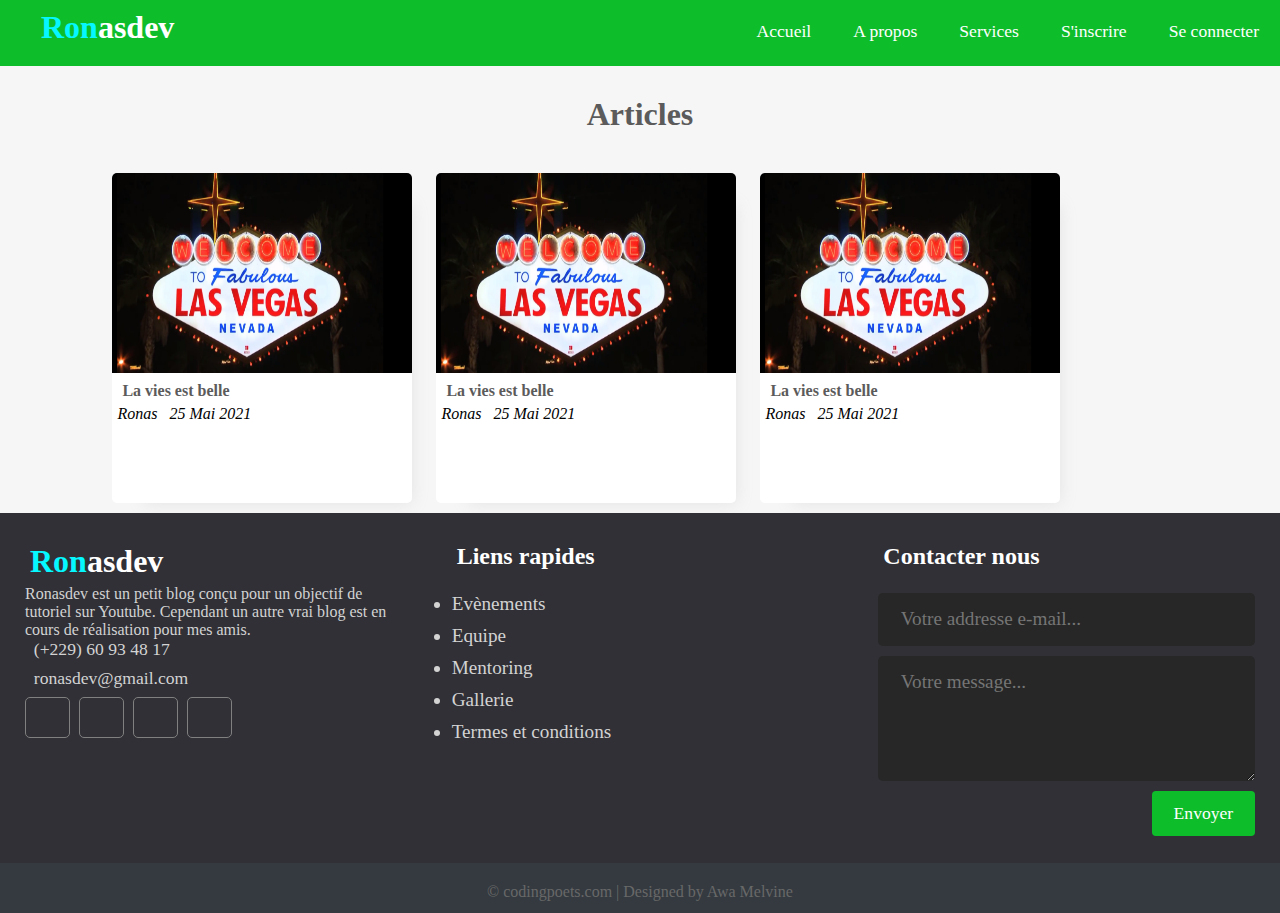
<file: Mini_blog/html/index.html>
<!DOCTYPE html>
<html lang="fr">

<head>
  <meta charset="UTF-8">
  <meta name="viewport" content="width=device-width, initial-scale=1.0">
  <meta http-equiv="X-UA-Compatible" content="ie=edge">

 
  <link rel="stylesheet" href="css/style.css">

  <title>Mini-Blog</title>
</head>

<body>
  <header>
    <div class="logo">
      <h1 class="logo-text"><span>Ron</span>asdev</h1>
    </div>
    <ul class="nav">
      <li><a href="index.html">Accueil</a></li>
      <li><a href="#">A propos</a></li>
      <li><a href="#">Services</a></li>
      <li><a href="#">S'inscrire</a></li>
      <li><a href="#">Se connecter</a></li> 
    </ul>
  </header>

  <!-- Page Wrapper -->
  <div class="page-container">

    <!-- Post Slider -->
    <div class="posts">
      <h1 class="posts-title">Articles</h1>
      <div class="post-container">
       
            <div class="post">
              <img src="images/image1.png" alt="" class="slider-image">
              <div class="post-info">
                <h4><a href="single.html">La vies est belle</a></h4>
                <i > Ronas</i>
                &nbsp;
                <i > 25 Mai 2021</i>
              </div>
            </div>
            <div class="post">
              <img src="images/image1.png" alt="" class="slider-image">
              <div class="post-info">
                <h4><a href="single.html">La vies est belle</a></h4>
                <i > Ronas</i>
                &nbsp;
                <i > 25 Mai 2021</i>
              </div>
            </div>
            <div class="post">
              <img src="images/image1.png" alt="" class="slider-image">
              <div class="post-info">
                <h4><a href="single.html">La vies est belle</a></h4>
                <i > Ronas</i>
                &nbsp;
                <i > 25 Mai 2021</i>
              </div>
            </div>
          
      </div>
    </div>
    
    <!-- footer -->
    <div class="footer">
      <div class="footer-content">
  
        <div class="footer-section about">
          <h1 class="logo-text"><span>Ron</span>asdev</h1>
          <p>
            Ronasdev est un petit  blog conçu pour un objectif de tutoriel sur Youtube.
            Cependant un autre vrai blog est en cours de réalisation pour mes amis.
             </p>
          <div class="contact">
            <span><i class="fas fa-phone"></i> &nbsp; (+229) 60 93 48 17</span>
            <span><i class="fas fa-envelope"></i> &nbsp; ronasdev@gmail.com</span>
          </div>
          <div class="socials">
            <a href="#"><i class="fab fa-facebook"></i></a>
            <a href="#"><i class="fab fa-instagram"></i></a>
            <a href="#"><i class="fab fa-twitter"></i></a>
            <a href="#"><i class="fab fa-youtube"></i></a>
          </div>
        </div>
  
        <div class="footer-section links">
          <h2>Liens rapides</h2>
          <br>
          <ul>
            <a href="#">
              <li>Evènements</li>
            </a>
            <a href="#">
              <li>Equipe</li>
            </a>
            <a href="#">
              <li>Mentoring</li>
            </a>
            <a href="#">
              <li>Gallerie</li>
            </a>
            <a href="#">
              <li>Termes et conditions</li>
            </a>
          </ul>
        </div>
  
        <div class="footer-section contact-form">
          <h2>Contacter nous</h2>
          <br>
          <form action="index.html" method="post">
            <input type="email" name="email" class="text-input contact-input" placeholder="Votre addresse e-mail...">
            <textarea rows="4" name="message" class="text-input contact-input" placeholder="Votre message..."></textarea>
            <button type="submit" class="btn btn-big contact-btn">
              <i class="fas fa-envelope"></i>
             Envoyer
            </button>
          </form>
        </div>
  
      </div>
  
      <div class="footer-bottom">
        &copy; codingpoets.com | Designed by Awa Melvine
      </div>
    </div>
  <!-- // footer --> 
  <body>
  </html>
</file>
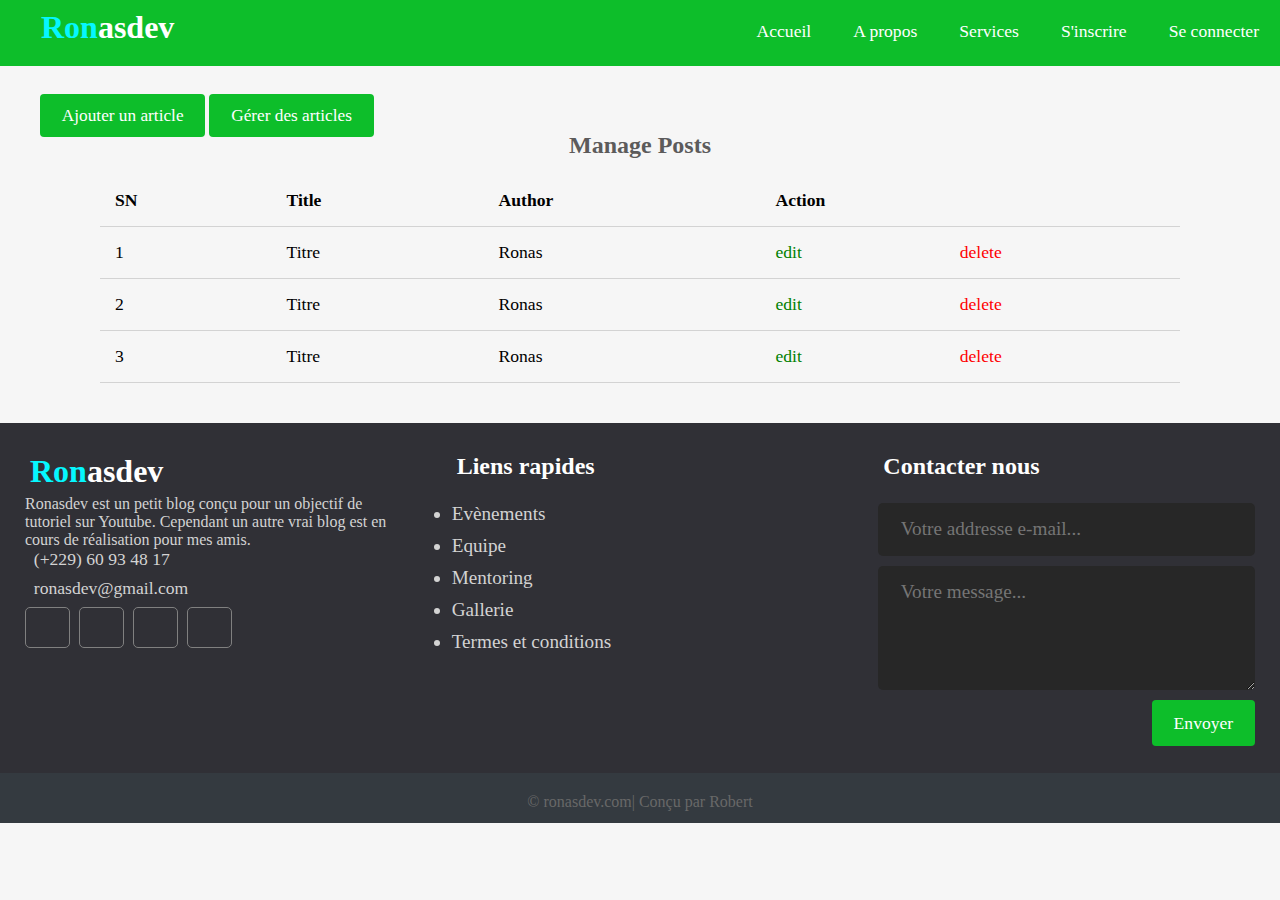
<file: Mini_blog/html/admin/index.html>
<!DOCTYPE html>
<html lang="en">

    <head>
        <meta charset="UTF-8">
        <meta name="viewport" content="width=device-width, initial-scale=1.0">
        <meta http-equiv="X-UA-Compatible" content="ie=edge">

        <!-- Custom Styling -->
        <link rel="stylesheet" href="../css/style.css">

        <!-- Admin Styling -->
        <link rel="stylesheet" href="../css/admin.css">

        <title>Section Admin - Gestions des articles</title>
    </head>

    <body>
        <header>
            <div class="logo">
              <h1 class="logo-text"><span>Ron</span>asdev</h1>
            </div>
            <ul class="nav">
              <li><a href="index.html">Accueil</a></li>
              <li><a href="#">A propos</a></li>
              <li><a href="#">Services</a></li>
              <li><a href="#">S'inscrire</a></li>
              <li><a href="#">Se connecter</a></li> 
            </ul>
          </header>

        <!-- Admin Page Wrapper -->
        <div class="admin-container">

            <!-- Admin Content -->
            <div class="admin-content">
                <div class="button-group">
                    <a href="create.html" class="btn btn-big">Ajouter un article</a>
                    <a href="index.html" class="btn btn-big">Gérer des articles</a>
                </div>
                <div class="container">
                    <h2 class="page-title">Manage Posts</h2>
                    <table>
                        <thead>
                            <th>SN</th>
                            <th>Title</th>
                            <th>Author</th>
                            <th colspan="3">Action</th>
                        </thead>
                        <tbody>
                       
                                <tr>
                                    <td>1</td>
                                    <td>Titre</td>
                                    <td>Ronas</td>
                                    <td><a href="" class="edit">edit</a></td>
                                    <td><a href="" class="delete">delete</a></td>  
                                </tr>
                                <tr>
                                    <td>2</td>
                                    <td>Titre</td>
                                    <td>Ronas</td>
                                    <td><a href="" class="edit">edit</a></td>
                                    <td><a href="" class="delete">delete</a></td>  
                                </tr>
                                <tr>
                                    <td>3</td>
                                    <td>Titre</td>
                                    <td>Ronas</td>
                                    <td><a href="" class="edit">edit</a></td>
                                    <td><a href="" class="delete">delete</a></td>  
                                </tr>
                        </tbody>
                    </table>
                </div>
            </div>
        </div>
        
    <div class="footer">
        <div class="footer-content">
    
          <div class="footer-section about">
            <h1 class="logo-text"><span>Ron</span>asdev</h1>
            <p>
              Ronasdev est un petit  blog conçu pour un objectif de tutoriel sur Youtube.
              Cependant un autre vrai blog est en cours de réalisation pour mes amis.
               </p>
            <div class="contact">
              <span><i class="fas fa-phone"></i> &nbsp; (+229) 60 93 48 17</span>
              <span><i class="fas fa-envelope"></i> &nbsp; ronasdev@gmail.com</span>
            </div>
            <div class="socials">
              <a href="#"><i class="fab fa-facebook"></i></a>
              <a href="#"><i class="fab fa-instagram"></i></a>
              <a href="#"><i class="fab fa-twitter"></i></a>
              <a href="#"><i class="fab fa-youtube"></i></a>
            </div>
          </div>
    
          <div class="footer-section links">
            <h2>Liens rapides</h2>
            <br>
            <ul>
              <a href="#">
                <li>Evènements</li>
              </a>
              <a href="#">
                <li>Equipe</li>
              </a>
              <a href="#">
                <li>Mentoring</li>
              </a>
              <a href="#">
                <li>Gallerie</li>
              </a>
              <a href="#">
                <li>Termes et conditions</li>
              </a>
            </ul>
          </div>
    
          <div class="footer-section contact-form">
            <h2>Contacter nous</h2>
            <br>
            <form action="index.html" method="post">
              <input type="email" name="email" class="text-input contact-input" placeholder="Votre addresse e-mail...">
              <textarea rows="4" name="message" class="text-input contact-input" placeholder="Votre message..."></textarea>
              <button type="submit" class="btn btn-big contact-btn">
                <i class="fas fa-envelope"></i>
               Envoyer
              </button>
            </form>
          </div>
    
        </div>
    
        <div class="footer-bottom">
          &copy; ronasdev.com| Conçu par Robert
        </div>
      </div>


    </body>

</html>
</file>
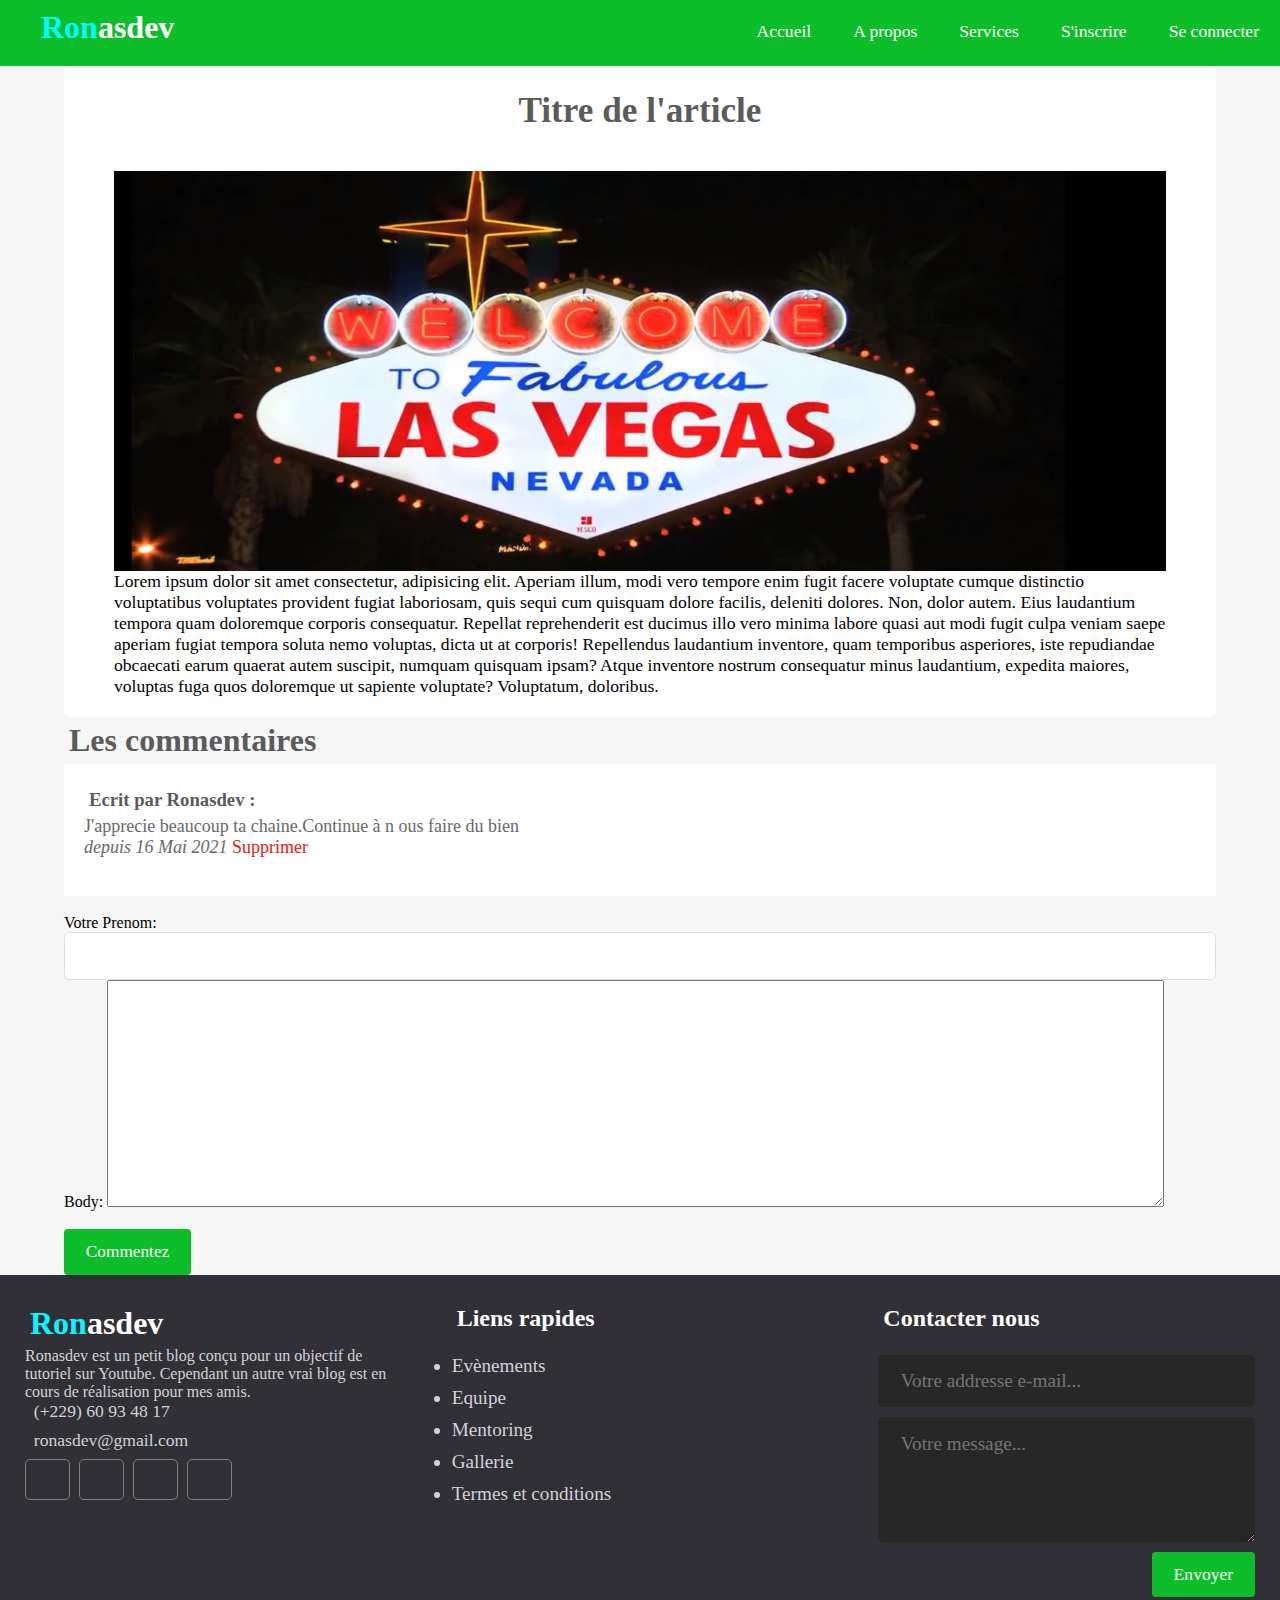
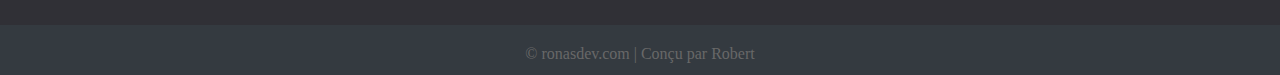
<file: Mini_blog/html/single.html>
<!DOCTYPE html>
<html lang="en">

<head>
  <meta charset="UTF-8">
  <meta name="viewport" content="width=device-width, initial-scale=1.0">
  <meta http-equiv="X-UA-Compatible" content="ie=edge">

  <!-- Custom Styling -->
  <link rel="stylesheet" href="css/style.css">

  <title>Article </title>
</head>

<body>


  <header>
    <div class="logo">
      <h1 class="logo-text"><span>Ron</span>asdev</h1>
    </div>
    <ul class="nav">
      <li><a href="index.html">Accueil</a></li>
      <li><a href="#">A propos</a></li>
      <li><a href="#">Services</a></li>
      <li><a href="#">S'inscrire</a></li>
      <li><a href="#">Se connecter</a></li> 
    </ul>
  </header>

  <!-- Page Wrapper -->
  <div class="page-container">

    <!-- Content -->
    <div class="container">

      <!-- Main Content Wrapper -->
      <div class="">
        <div class="main-content single">
          <h1 class="post-title">Titre de l'article</h1>
          <div class="post-image">
              <img src="images/image1.png" alt="" >
          </div>
          <div class="post-content">
           Lorem ipsum dolor sit amet consectetur, adipisicing elit. Aperiam illum, modi vero tempore enim fugit facere voluptate cumque distinctio voluptatibus voluptates provident fugiat laboriosam, quis sequi cum quisquam dolore facilis, deleniti dolores. Non, dolor autem. Eius laudantium tempora quam doloremque corporis consequatur. Repellat reprehenderit est ducimus illo vero minima labore quasi aut modi fugit culpa veniam saepe aperiam fugiat tempora soluta nemo voluptas, dicta ut at corporis! Repellendus laudantium inventore, quam temporibus asperiores, iste repudiandae obcaecati earum quaerat autem suscipit, numquam quisquam ipsam? Atque inventore nostrum consequatur minus laudantium, expedita maiores, voluptas fuga quos doloremque ut sapiente voluptate? Voluptatum, doloribus.
          </div>
        </div>
        <h1>Les commentaires</h1>
        <div class="comments">
          
            <div class="comment">
              <h3 class="auteur">Ecrit par Ronasdev : </h3>
              <p class="contenu" >J'apprecie beaucoup ta chaine.Continue à n ous faire du bien<br>
              <i class="far fa-calendar"> depuis 16 Mai 2021</i>
              <a class="sup" href="">Supprimer</a>
              </p>
              <br>
            </div>
        </div>
        <br>
        <form action="single.php"  method="post">
          <input type="hidden" name="id" value="<?php echo $id ?>">
          <div>
            <label>Votre Prenom:</label>
            <input type="text" name="author" class="text-input">
          </div>
          <div>
            <label>Body:</label>
            <textarea name="comment" id="body" cols="130" rows="15"></textarea>
          </div><br>
          <div>
              <button type="submit" name="add-comment" class="btn btn-big">Commentez</button>
          </div>
        </form>
        
      </div>
    </div>
  </div>
      <!-- // Main Content -->

     

  <!-- footer -->
  <div class="footer">
    <div class="footer-content">

      <div class="footer-section about">
        <h1 class="logo-text"><span>Ron</span>asdev</h1>
        <p>
          Ronasdev est un petit  blog conçu pour un objectif de tutoriel sur Youtube.
          Cependant un autre vrai blog est en cours de réalisation pour mes amis.
           </p>
        <div class="contact">
          <span><i class="fas fa-phone"></i> &nbsp; (+229) 60 93 48 17</span>
          <span><i class="fas fa-envelope"></i> &nbsp; ronasdev@gmail.com</span>
        </div>
        <div class="socials">
          <a href="#"><i class="fab fa-facebook"></i></a>
          <a href="#"><i class="fab fa-instagram"></i></a>
          <a href="#"><i class="fab fa-twitter"></i></a>
          <a href="#"><i class="fab fa-youtube"></i></a>
        </div>
      </div>

      <div class="footer-section links">
        <h2>Liens rapides</h2>
        <br>
        <ul>
          <a href="#">
            <li>Evènements</li>
          </a>
          <a href="#">
            <li>Equipe</li>
          </a>
          <a href="#">
            <li>Mentoring</li>
          </a>
          <a href="#">
            <li>Gallerie</li>
          </a>
          <a href="#">
            <li>Termes et conditions</li>
          </a>
        </ul>
      </div>

      <div class="footer-section contact-form">
        <h2>Contacter nous</h2>
        <br>
        <form action="index.html" method="post">
          <input type="email" name="email" class="text-input contact-input" placeholder="Votre addresse e-mail...">
          <textarea rows="4" name="message" class="text-input contact-input" placeholder="Votre message..."></textarea>
          <button type="submit" class="btn btn-big contact-btn">
            <i class="fas fa-envelope"></i>
           Envoyer
          </button>
        </form>
      </div>

    </div>

    <div class="footer-bottom">
      &copy; ronasdev.com | Conçu par Robert
    </div>
  </div>
  <!-- // footer -->

</body>

</html>
</file>
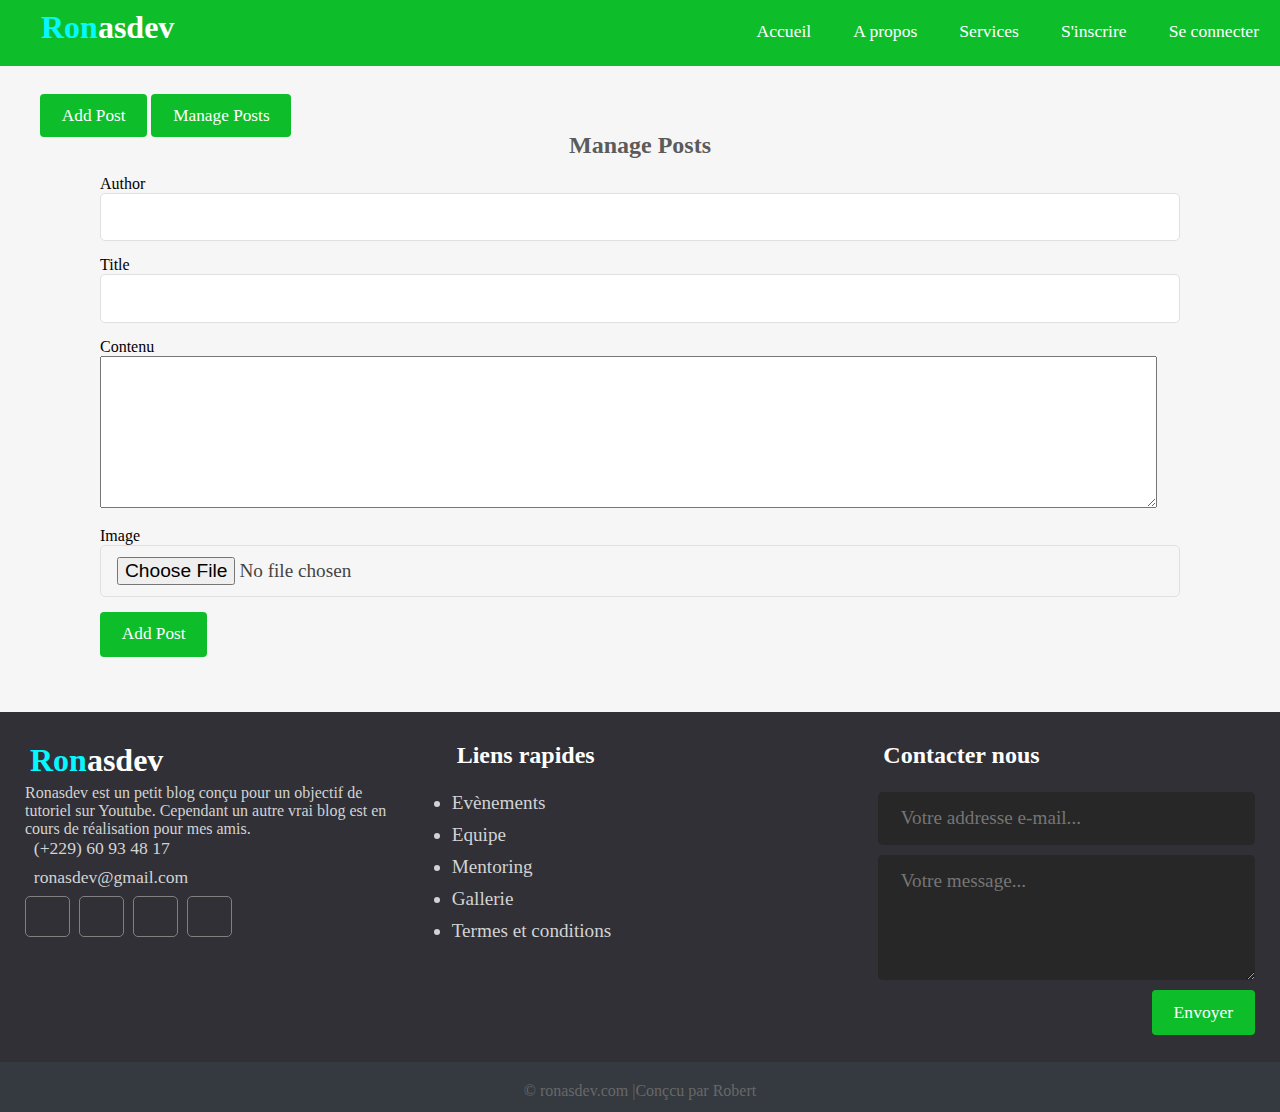
<file: Mini_blog/html/admin/create.html>
<!DOCTYPE html>
<html lang="en">

    <head>
        <meta charset="UTF-8">
        <meta name="viewport" content="width=device-width, initial-scale=1.0">
        <meta http-equiv="X-UA-Compatible" content="ie=edge">

        <!-- Custom Styling -->
        <link rel="stylesheet" href="../css/style.css">

        <!-- Admin Styling -->
        <link rel="stylesheet" href="../css/admin.css">

        <title>Admin Section - Add Post</title>
    </head>

    <body>
        <header>
            <div class="logo">
              <h1 class="logo-text"><span>Ron</span>asdev</h1>
            </div>
            <ul class="nav">
              <li><a href="index.html">Accueil</a></li>
              <li><a href="#">A propos</a></li>
              <li><a href="#">Services</a></li>
              <li><a href="#">S'inscrire</a></li>
              <li><a href="#">Se connecter</a></li> 
            </ul>
          </header>

        <!-- Admin Page Wrapper -->
        <div class="admin-container">

        
            <!-- // Left Sidebar -->


            <!-- Admin Content -->
            <div class="admin-content">
                <div class="button-group">
                    <a href="create.html" class="btn btn-big">Add Post</a>
                    <a href="index.html" class="btn btn-big">Manage Posts</a>
                </div>


                <div class="container">

                    <h2 class="page-title">Manage Posts</h2>
                    <form action="create.php" enctype="multipart/form-data" method="post">
                        <div>
                            <label>Author</label>
                            <input type="text" name="author"  class="text-input">
                        </div>
                        <div>
                            <label>Title</label>
                            <input type="text" name="title"  class="text-input">
                        </div>
                        <div>
                            <label>Contenu</label>
                            <textarea cols="130", rows="10" name="content" id="body"></textarea>
                        </div>
                        <div>
                            <label>Image</label>
                            <input type="file" name="image"  class="text-input">
                        </div>
                        
                        <div>
                            <button type="submit" name="add-post" class="btn btn-big">Add Post</button>
                        </div>
                    </form>

                </div>

            </div>
            <!-- // Admin Content -->

        </div>
        <!-- // Page Wrapper -->
        <div class="footer">
            <div class="footer-content">
        
              <div class="footer-section about">
                <h1 class="logo-text"><span>Ron</span>asdev</h1>
                <p>
                  Ronasdev est un petit  blog conçu pour un objectif de tutoriel sur Youtube.
                  Cependant un autre vrai blog est en cours de réalisation pour mes amis.
                   </p>
                <div class="contact">
                  <span><i class="fas fa-phone"></i> &nbsp; (+229) 60 93 48 17</span>
                  <span><i class="fas fa-envelope"></i> &nbsp; ronasdev@gmail.com</span>
                </div>
                <div class="socials">
                  <a href="#"><i class="fab fa-facebook"></i></a>
                  <a href="#"><i class="fab fa-instagram"></i></a>
                  <a href="#"><i class="fab fa-twitter"></i></a>
                  <a href="#"><i class="fab fa-youtube"></i></a>
                </div>
              </div>
        
              <div class="footer-section links">
                <h2>Liens rapides</h2>
                <br>
                <ul>
                  <a href="#">
                    <li>Evènements</li>
                  </a>
                  <a href="#">
                    <li>Equipe</li>
                  </a>
                  <a href="#">
                    <li>Mentoring</li>
                  </a>
                  <a href="#">
                    <li>Gallerie</li>
                  </a>
                  <a href="#">
                    <li>Termes et conditions</li>
                  </a>
                </ul>
              </div>
        
              <div class="footer-section contact-form">
                <h2>Contacter nous</h2>
                <br>
                <form action="index.html" method="post">
                  <input type="email" name="email" class="text-input contact-input" placeholder="Votre addresse e-mail...">
                  <textarea rows="4" name="message" class="text-input contact-input" placeholder="Votre message..."></textarea>
                  <button type="submit" class="btn btn-big contact-btn">
                    <i class="fas fa-envelope"></i>
                   Envoyer
                  </button>
                </form>
              </div>
        
            </div>
        
            <div class="footer-bottom">
              &copy; ronasdev.com |Conçcu par Robert
            </div>
          </div>


   
    </body>

</html>
</file>
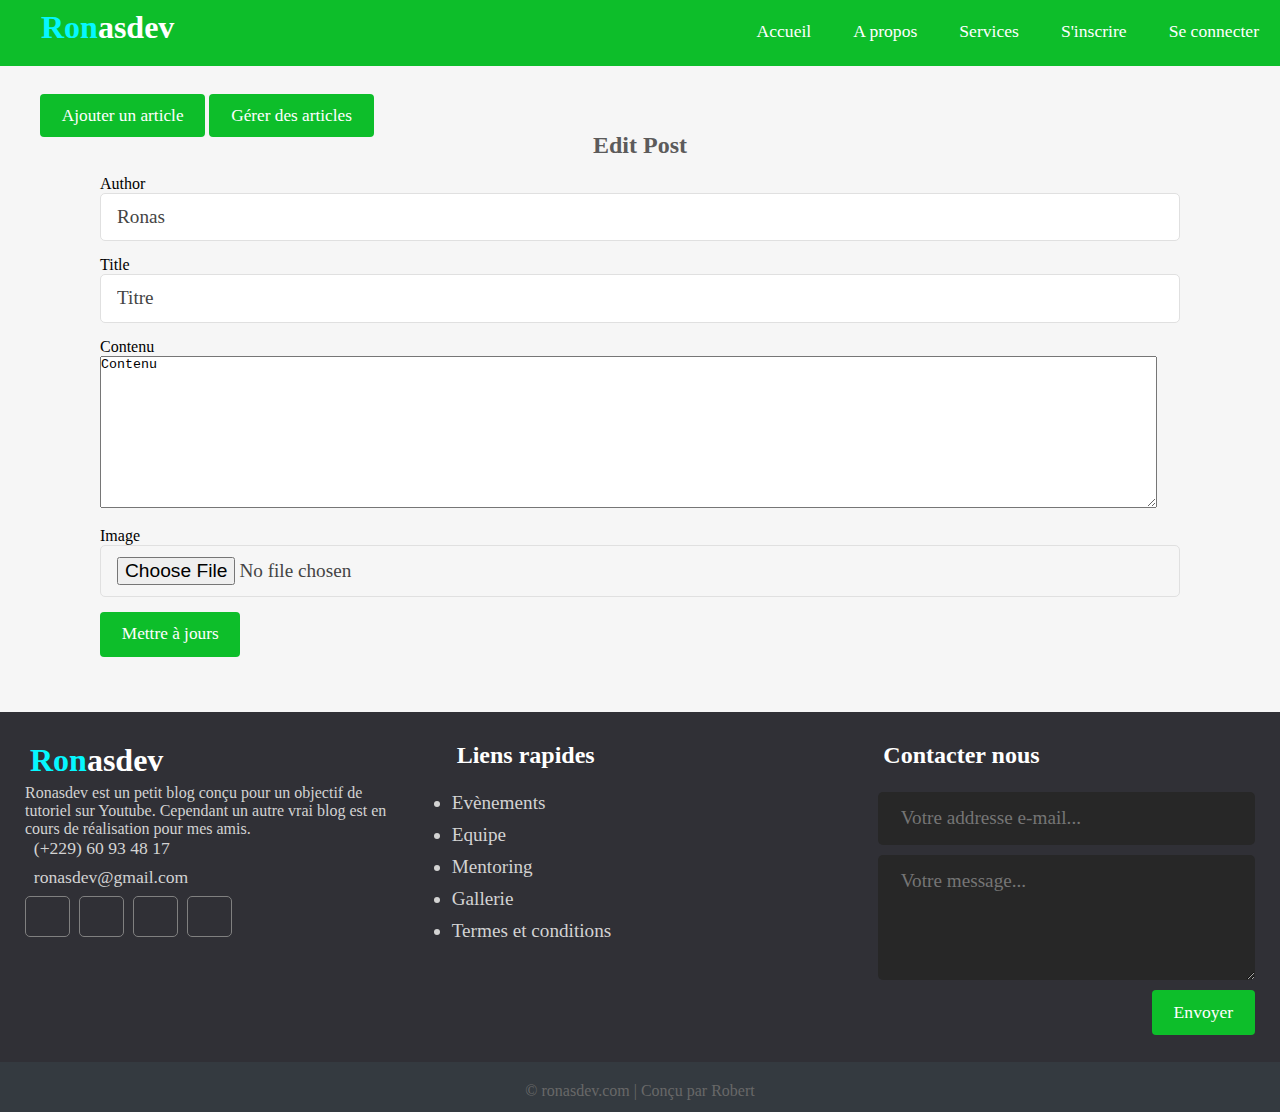
<file: Mini_blog/html/admin/edit.html>
<!DOCTYPE html>
<html lang="en">

    <head>
        <meta charset="UTF-8">
        <meta name="viewport" content="width=device-width, initial-scale=1.0">
        <meta http-equiv="X-UA-Compatible" content="ie=edge">

        <!-- Custom Styling -->
        <link rel="stylesheet" href="../css/style.css">

        <!-- Admin Styling -->
        <link rel="stylesheet" href="../css/admin.css">

        <title>Admin Section - Edit Post</title>
    </head>

    <body>
        <header>
            <div class="logo">
              <h1 class="logo-text"><span>Ron</span>asdev</h1>
            </div>
            <ul class="nav">
              <li><a href="index.html">Accueil</a></li>
              <li><a href="#">A propos</a></li>
              <li><a href="#">Services</a></li>
              <li><a href="#">S'inscrire</a></li>
              <li><a href="#">Se connecter</a></li> 
            </ul>
          </header>
        <!-- Admin Page Wrapper -->
        <div class="admin-container">

            <!-- Admin Content -->
            <div class="admin-content">
                <div class="button-group">
                    <a href="create.html" class="btn btn-big">Ajouter un article</a>
                    <a href="index.html" class="btn btn-big">Gérer des articles</a>
                </div>


                <div class="container">

                    <h2 class="page-title">Edit Post</h2>

                    <form action="edit.php" method="post" enctype="multipart/form-data">
                        <input type="hidden" name="id" value="1">
                        <div>
                            <label>Author</label>
                            <input type="text" name="author" value="Ronas" class="text-input">
                        </div>
                        <div>
                            <label>Title</label>
                            <input type="text" name="title" value="Titre" class="text-input">
                        </div>
                        <div>
                            <label>Contenu</label>
                            <textarea cols="130", rows="10" name="content" id="body">Contenu</textarea>
                        </div>
                        <div>
                            <label>Image</label>
                            <input type="file" name="image"  class="text-input">
                        </div>
                        <div>
                            <button type="submit" name="update-post" class="btn btn-big">Mettre à jours</button>
                        </div>
                    </form>

                </div>

            </div>
            <!-- // Admin Content -->

        </div>
        <!-- // Page Wrapper -->
        <div class="footer">
            <div class="footer-content">
        
              <div class="footer-section about">
                <h1 class="logo-text"><span>Ron</span>asdev</h1>
                <p>
                  Ronasdev est un petit  blog conçu pour un objectif de tutoriel sur Youtube.
                  Cependant un autre vrai blog est en cours de réalisation pour mes amis.
                   </p>
                <div class="contact">
                  <span><i class="fas fa-phone"></i> &nbsp; (+229) 60 93 48 17</span>
                  <span><i class="fas fa-envelope"></i> &nbsp; ronasdev@gmail.com</span>
                </div>
                <div class="socials">
                  <a href="#"><i class="fab fa-facebook"></i></a>
                  <a href="#"><i class="fab fa-instagram"></i></a>
                  <a href="#"><i class="fab fa-twitter"></i></a>
                  <a href="#"><i class="fab fa-youtube"></i></a>
                </div>
              </div>
        
              <div class="footer-section links">
                <h2>Liens rapides</h2>
                <br>
                <ul>
                  <a href="#">
                    <li>Evènements</li>
                  </a>
                  <a href="#">
                    <li>Equipe</li>
                  </a>
                  <a href="#">
                    <li>Mentoring</li>
                  </a>
                  <a href="#">
                    <li>Gallerie</li>
                  </a>
                  <a href="#">
                    <li>Termes et conditions</li>
                  </a>
                </ul>
              </div>
        
              <div class="footer-section contact-form">
                <h2>Contacter nous</h2>
                <br>
                <form action="index.html" method="post">
                  <input type="email" name="email" class="text-input contact-input" placeholder="Votre addresse e-mail...">
                  <textarea rows="4" name="message" class="text-input contact-input" placeholder="Votre message..."></textarea>
                  <button type="submit" class="btn btn-big contact-btn">
                    <i class="fas fa-envelope"></i>
                   Envoyer
                  </button>
                </form>
              </div>
        
            </div>
        
            <div class="footer-bottom">
              &copy; ronasdev.com | Conçu par Robert
            </div>
          </div>

    </body>

</html>
</file>
<file: Mini_blog/html/css/style.css>
* {
  box-sizing: border-box;
  margin:0;
  padding: 0;
}

html,
body {
  height: 100%;
  padding: 0px;
  margin: 0px;
  background: #f6f6f6;
  font-family: serif;
}

h1,
h2,
h3,
h4,
h5,
h6 {
  font-family: serif;
  color: #5c5b5b;
  margin: 5px;
}

a {
  text-decoration: none;
  color: inherit;
}
.pagination{
  width: 20%;
  margin: 10px auto;
}
.page{
  display: inline-block;
  width: 40px;
  height: 40px;
  text-align: center;
  font-size: x-large;
  padding-top: 5px;
  background: #ccc;
  border:1px solid black;
  border-radius: 5px;
}
.page.active{
  background:  #0b6c99;
}

.btn {
  padding: .5rem 1rem;
  background: #0dbe2a;
  color: white;
  border: 1px solid transparent;
  border-radius: .25rem;
  font-size: 1.08em;
  font-family: 'Lora', serif;
}

.btn-big {
  padding: .7rem 1.3rem;
  line-height: 1.3rem;
}

.btn:hover {
  color: white !important;
  background: #0a8d75;
}

.text-input {
  padding: .7rem 1rem;
  display: block;
  width: 100%;
  border-radius: 5px;
  border: 1px solid #e0e0e0;
  outline: none;
  color: #444;
  line-height: 1.5rem;
  font-size: 1.2em;
  font-family: 'Lora', serif;
}

.msg {
  width: 100%;
  margin: 5px auto;
  padding: 8px;
  border-radius: 5px;
  list-style: none;
}

.success {
  color: #3a6e3a;
  border: 1px solid #3a6e3a;
  background: #bcf5bc;
}

.error {
  color: #884b4b;
  border: 1px solid #884b4b;
  background: #f5bcbc;
}

/* NAVBAR */

header {
  background: #0dbe2a;
  height: 66px;
}

header * {
  color: white;
}

header .logo {
  float: left;
  height: inherit;
  margin-left: 2em;
}

header .logo-text {
  margin: 9px;
  font-family: 'Candal', serif;
}

header .logo-text span {
  color: #05f7ff;
}

header ul {
  float: right;
  margin: 0px;
  padding: 0px;
  list-style: none;
}

header ul li {
  float: left;
  position: relative;
}

header ul li ul {
  position: absolute;
  top: 66px;
  right: 0px;
  width: 180px;
  display: none;
  z-index: 88888;
}

header ul li:hover ul {
  display: block;
}

header ul li ul li {
  width: 100%;
}

header ul li ul li a {
  padding: 10px;
  background: white;
  color: #444;
}



header ul li ul li a:hover {
  background: #0a8d75;
}

header ul li a {
  display: block;
  padding: 21px;
  font-size: 1.1em;
  text-decoration: none;
}

header ul li a:hover {
  background: #0a8d75;
  transition: 0.5s;
}



.page-container {
  min-height: 90%;
}

.page-container a:hover {
  color: #006669;
}


.posts .posts-title {
  text-align: center;
  margin: 30px auto;
}
.posts .post-container {
  width: 84%;
  height: 350px;
  margin: 0px auto;
  overflow: hidden;
  padding: 10px 0px 10px 0px;
}

.posts .post-container .post {
  width: 300px;
  height: 330px;
  margin: 0px 10px;
  display: inline-block;
  background: white;
  border-radius: 5px;
  box-shadow: 1rem 1rem 1rem -1rem #a0a0a033;
}

.posts .post-container .post .post-info {
  height: 130px;
  padding: 0px 5px;
}

.posts .post-container .post .slider-image {
  width: 100%;
  height: 200px;
  border-top-left-radius: 5px;
  border-top-right-radius: 5px;
}

/* CONTENT */

.container {
  width: 90%;
  margin: auto;
}

.container .main-content {

  margin: auto;
}

.container .main-content.single {
  background: white;
  padding: 20px 50px;
  font-size: 1.1em;
  border-radius: 5px;
}

.container .main-content.single .post-title {
  text-align: center;
  margin-bottom: 40px;
}
.container .main-content.single .post-image{
  margin:auto;
  height: 400px;
  width: 100%;
}
.container .main-content.single .post-image img{
  height: 100%;
  width: 100%;
  
}
.comments{
  background: #fff;
  padding: 20px;
}
.comment .contenu{
  color: #686868;
  font-size: large;
  overflow:hidden;
}
.comment .sup{
  color: #e91515;
}

/* FOOTER */

.footer {
  background: #303036;
  color: #d3d3d3;
  height: 400px;
  position: relative;
}

.footer .footer-content {
  height: 350px;
  display: flex;
}

.footer .footer-content .footer-section {
  flex: 1;
  padding: 25px;
}

.footer .footer-content h1,
.footer .footer-content h2 {
  color: white;
}

.footer .footer-content .about h1 span {
  color: #05f7ff;
}

.footer .footer-content .about .contact span {
  display: block;
  font-size: 1.1em;
  margin-bottom: 8px;
}

.footer .footer-content .about .socials a {
  border: 1px solid gray;
  width: 45px;
  height: 41px;
  padding-top: 5px;
  margin-right: 5px;
  text-align: center;
  display: inline-block;
  font-size: 1.3em;
  border-radius: 5px;
  transition: all .3s;
}

.footer .footer-content .about .socials a:hover {
  border: 1px solid white;
  color: white;
  transition: all .3s;
}

.footer .footer-content .links ul a {
  display: block;
  margin-bottom: 10px;
  font-size: 1.2em;
  transition: all .3s;
}

.footer .footer-content .links ul a:hover {
  color: white;
  margin-left: 15px;
  transition: all .3s;
}

.footer .footer-content .contact-form .contact-input {
  background: #272727;
  color: #bebdbd;
  margin-bottom: 10px;
  line-height: 1.5rem;
  padding: .9rem 1.4rem;
  border: none;
}

.footer .footer-content .contact-form .contact-input:focus {
  background: #1a1a1a;
}

.footer .footer-content .contact-form .contact-btn {
  float: right;
  font-size: 1.1em;
  font-family: 'Lora', serif;
}

.footer .footer-bottom {
  background: #343a40;
  color: #686868;
  height: 50px;
  width: 100%;
  text-align: center;
  position: absolute;
  bottom: 0px;
  left: 0px;
  padding-top: 20px;
}
</file>
<file: Mini_blog/html/css/admin.css>
.admin-container {
  height: auto;
}

.admin-container .admin-content {
  height: 100%;
  padding: 40px;
}
.admin-content .page-title {
  text-align: center;
  margin-bottom: 1rem;
}

table {
  width: 100%;
  border-collapse: collapse;
  font-size: 1.1rem;
}

th,
td {
  padding: 15px;
  text-align: left;
  border-bottom: 1px solid #d3d3d3;
}

.edit {
  color: green;
}

.delete {
  color: red;
}


.edit:hover,
.delete:hover {
  text-decoration: underline;
}

form div {
  margin-bottom: 15px;
}
</file>
